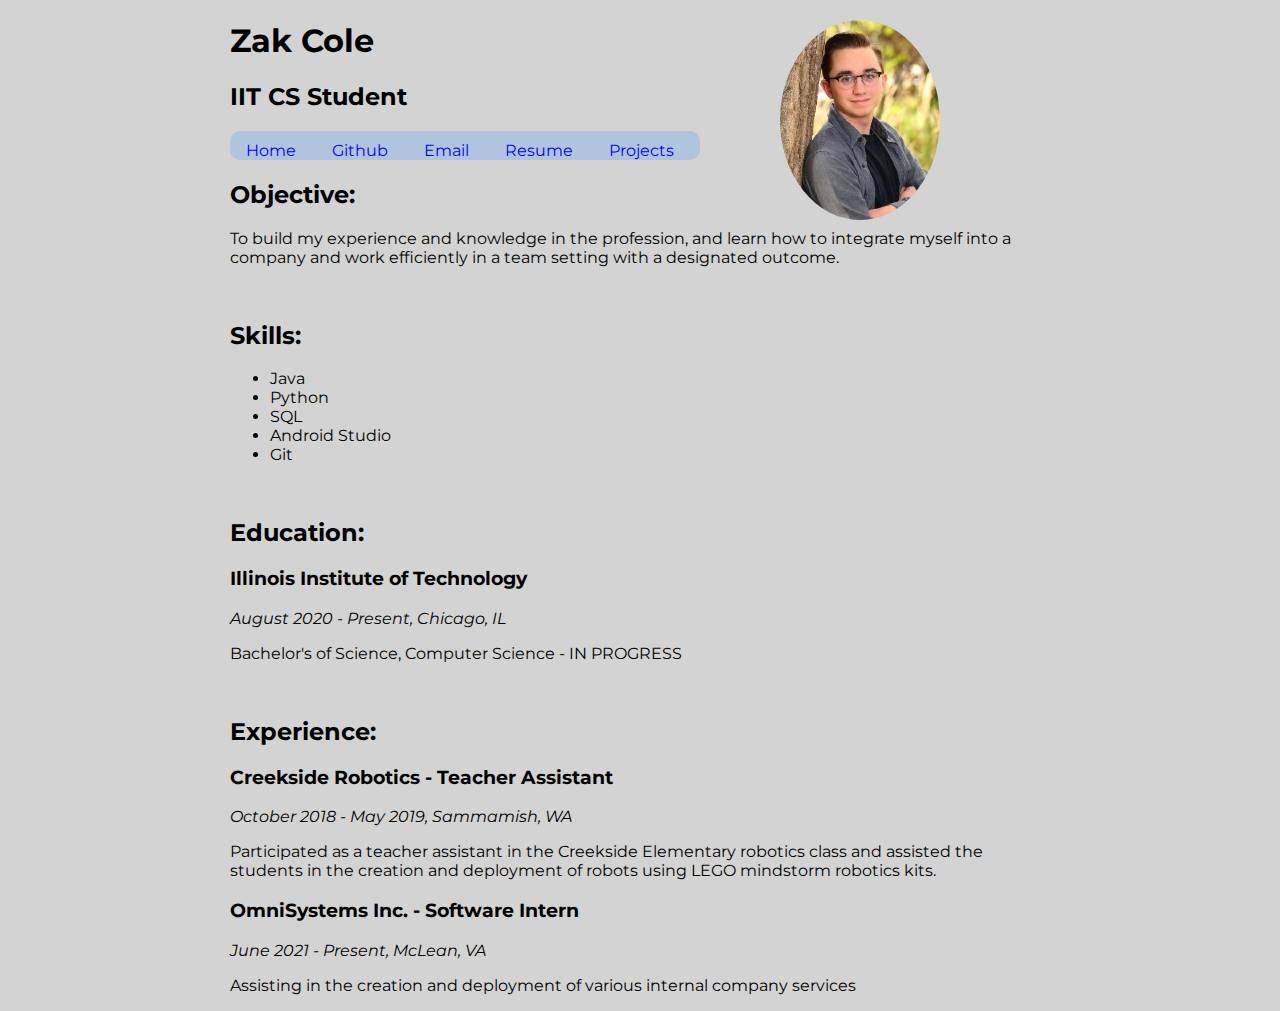
<file: index.html>
<!DOCTYPE html>

<html lang ="en">

<head>
	<meta charset="utf-8">
	<title>Zak Cole Resume Website</title>

	<link rel="stylesheet" type="" href="formatting.css">

	<link rel="preconnect" href="https://fonts.googleapis.com">
	<link rel="preconnect" href="https://fonts.gstatic.com" crossorigin>
	<link href="https://fonts.googleapis.com/css2?family=Montserrat:wght@100;400&display=swap" rel="stylesheet">

</head>

<body>
	<header>
		<h1>Zak Cole</h1>
		<h2>IIT CS Student</h2>
	</header>

	<nav>
		<ul>
			<li><a href="index.html">Home</a></li>
			<li><a href="https://github.com/zak-cole">Github</a></li>
			<li><a href="mailto:zcole2@hawk.iit.edu">Email</a></li>
			<li><a href="zcole_resume.pdf">Resume</a></li>
			<li><a href="zcole_projects.html">Projects</a></li>
		</ul>
	</nav>

	<main>
		<h2>Objective:</h2>
		<p>To build my experience and knowledge in the profession, and learn how to integrate myself into a company and work efficiently in a team setting with a designated outcome.</p>
		<p></p>

		<br>

		<h2>Skills:</h2>
			<ul>
				<li>
					Java
				</li>
				<li>
					Python
				</li>
				<li>
					SQL
				</li>
				<li>
					Android Studio
				</li>
				<li>
					Git
				</li>
			</ul>

		<br>

		<h2>Education:</h2>
			<h3>Illinois Institute of Technology</h3>
			<p><i>August 2020 - Present, Chicago, IL</i></p>
			<p>Bachelor's of Science, Computer Science - IN PROGRESS</p>
			<p></p>

		<br>

		<h2>Experience:</h2>
			<h3>Creekside Robotics - Teacher Assistant</h3>
			<p><i>October 2018 - May 2019, Sammamish, WA</i></p>
			<p>Participated as a teacher assistant in the Creekside Elementary robotics class and assisted the students in the creation and deployment of robots using LEGO mindstorm robotics kits.</p>

		<h3>OmniSystems Inc. - Software Intern</h3>
			<p><i>June 2021 - Present, McLean, VA</i></p>
			<p>Assisting in the creation and deployment of various internal company services</p>
			<p></p>
		</main>

	<section class="self_portrait">
		<img src="images/self_resize_3.jpg" alt="image of Zak">
	</section>

</html>
</file>
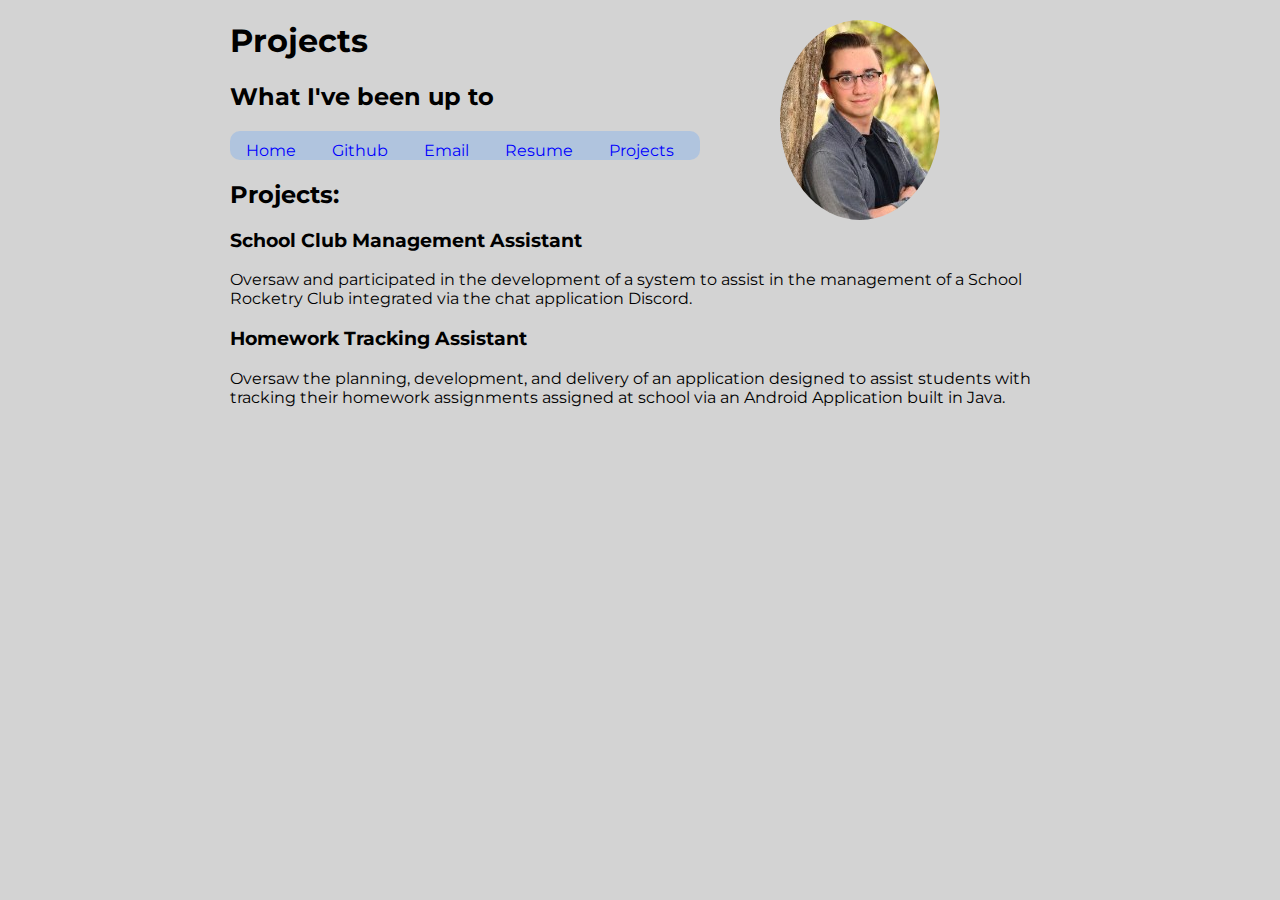
<file: zcole_projects.html>
<!DOCTYPE html>

<html lang ="en">

<head>
	<meta charset="utf-8">
	<title>Zak Cole Projects</title>

	<link rel="stylesheet" type="" href="formatting.css">

	<link rel="preconnect" href="https://fonts.googleapis.com">
	<link rel="preconnect" href="https://fonts.gstatic.com" crossorigin>
	<link href="https://fonts.googleapis.com/css2?family=Montserrat:wght@100;400&display=swap" rel="stylesheet">

</head>

<body>
	<header>
		<h1>Projects</h1>
		<h2>What I've been up to</h2>
	</header>

	<nav>
		<ul>
			<li><a href="index.html">Home</a></li>
			<li><a href="https://github.com/zak-cole">Github</a></li>
			<li><a href="mailto:zcole2@hawk.iit.edu">Email</a></li>
			<li><a href="zcole_resume.pdf">Resume</a></li>
			<li><a href="zcole_projects.html">Projects</a></li>
		</ul>
	</nav>

	<main>
		<h2>Projects:</h2>
			<h3>School Club Management Assistant</h3>
			<p>Oversaw and participated in the development of a system to assist in the management of a School Rocketry Club integrated via the chat application Discord.</p>

		<h3>Homework Tracking Assistant</h3>
			<p>Oversaw the planning, development, and delivery of an application designed to assist students with tracking their homework assignments assigned at school via an Android Application built in Java.</p>

	</main>

	<section class="self_portrait">
		<img src="images/self_resize_3.jpg" alt="image of Zak">
	</section>

</html>
</file>
<file: formatting.css>
body {
	background-color: lightgrey;

	width: 820px;
 	margin-left: auto;
  	margin-right: auto;
}

main {
	position: relative;
}

article {
	width: 520px;
}

h1 {
	font-family: Montserrat;
}

h2 {
	font-family: Montserrat;
}

h3 {
	font-family: Montserrat;
}

p {
	font-family: Montserrat;
}

li {
	font-family: Montserrat;
}

section.self_portrait {
	max-width: 100px;
	position: absolute;
	top: 20px;
	margin-left: 550px;
}

img {
	border-radius: 50%;
}

img.self_portrait {
	width: 100%;
	border-radius: 50%;
}

nav ul {
	list-style: none;
	font-family: Montserrat;
	padding: 10px 0px 0px 0px;
	background-color: lightsteelblue;
	width: 470px;
	border-radius: 10px;
}

nav ul li {
	display: inline;
}

nav a {
	padding: .6em 1em;
	color: blue;
	text-decoration: none;
}
</file>
